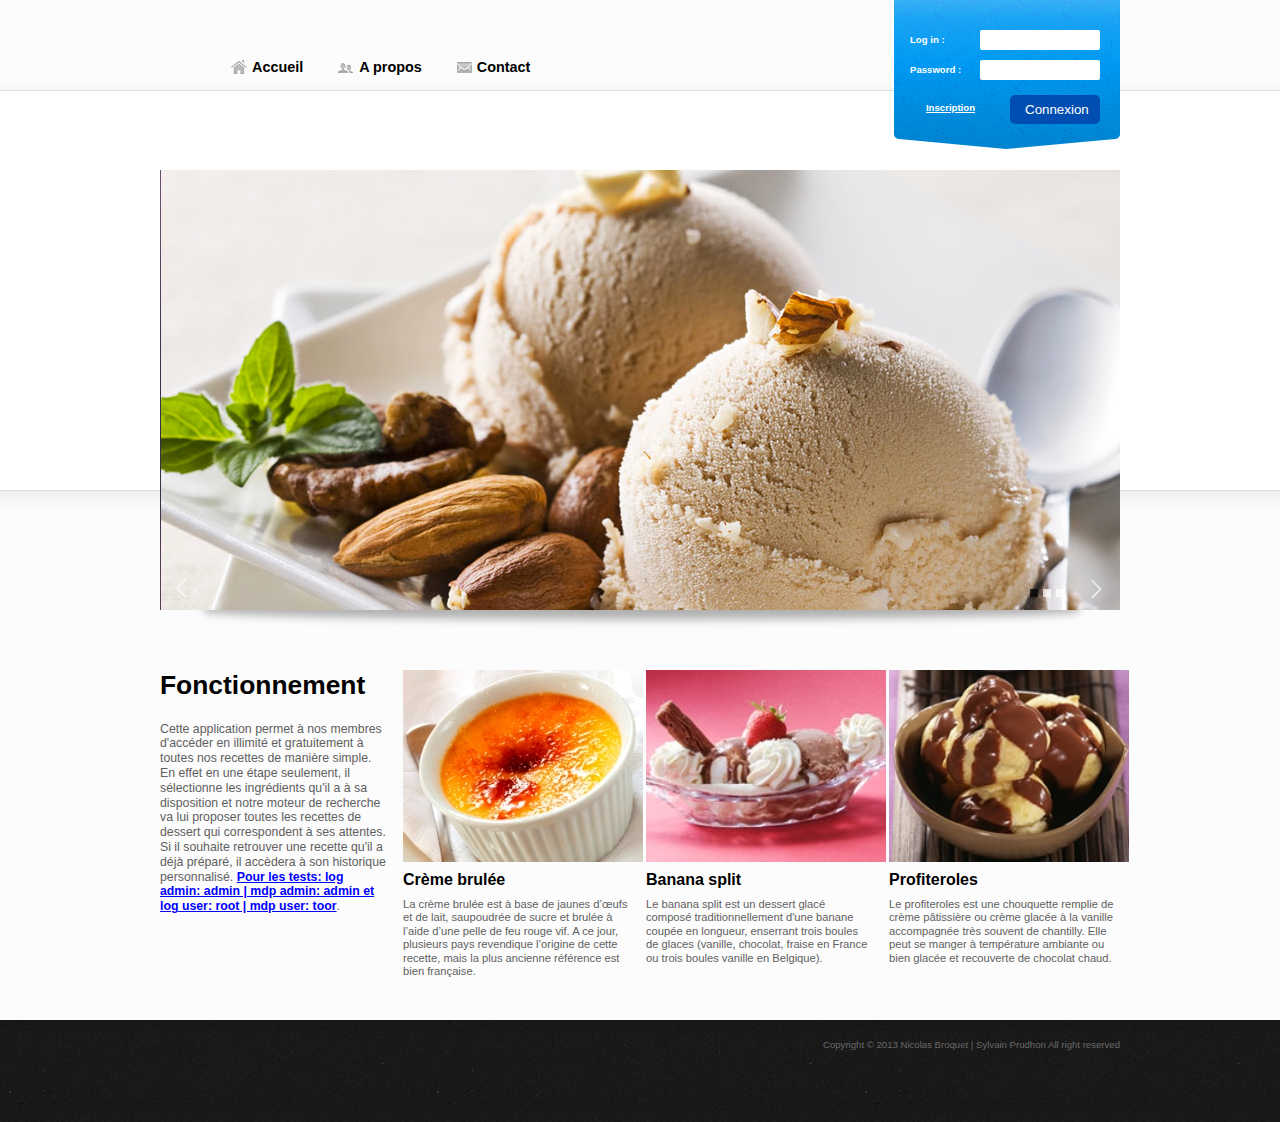
<file: webapp/design/index.html>
<!DOCTYPE html PUBLIC "-//W3C//DTD XHTML 1.0 Transitional//EN" "http://www.w3.org/TR/xhtml1/DTD/xhtml1-transitional.dtd">
<html xmlns="http://www.w3.org/1999/xhtml" xml:lang="en" lang="en">
	<head>		
		<meta name="title" content=" MiamMiam"/>
		<meta name="subject" content="Cooking with what you havr"/>		
		<meta name="revisit-after" content="15 days"/>
		<meta name="language" content="EN"/>
		<meta name="robots" content="All"/>
		<meta content="text/html; charset=utf-8" http-equiv="Content-Type" />
		<title>Index MiamMiam </title>
		<!-- <link href="img/favicon.ico" rel="shortcut icon" type="image/x-icon" />    -->
		<link href="css/style.css" media="screen" rel="stylesheet" type="text/css" />	
		<link href='http://fonts.googleapis.com/css?family=Cookie' rel='stylesheet' type='text/css'>
		<link href='http://fonts.googleapis.com/css?family=Advent+Pro:400,100' rel='stylesheet' type='text/css'>
	</head>
	<body>
		<!-- HEADER -->
		<div id="header">
			<div class="center">
				<!-- LISTE MENU -->
				<ul>
					<li><a href="#"><img id="pic-home" src="img/home.png" alt="pictoHome"/></a><a href="#">Accueil</a></li>
					<li><a href="aPropos.html"><img id="pic-about" src="img/user.png" alt="pictoAboutUs"/></a><a href="aPropos.html">A propos</a></li>
					<li><a href="contact.html"><img id="pic-mail" src="img/mail.png" alt="pictoMail"/></a> <a href="contact.html">Contact</a></li>
				</ul>
				<!-- PSEUDO MDP -->
				<div id="login">
					<form method="POST" action="index.jsp">
   					    	<label for="log">Log in :</label>
  					     	<input class="txt" type="text" name="pseudo" id="pseudo" value="" />
  					     	<label for="pass">Password :</label>
   					    	<input class="txt" type="password" name="pass" id="pass" value=""/>
   					    	<a id="inscription" href="inscription.html">Inscription</a>
   					    	<input id="connection" type="submit" value="Connexion" name="B1" />	
					</form>
				</div>
				<!-- END PSEUDO MDP -->	
			</div>
		</div>
		<!-- END HEADER -->			
					
		<!--  HEART -->
		<div id="loopedSlider">
			<div class="container">	
				<ul class="slides">
					<li>
						<img src="img2/images_slider/1.png" alt="picto first house in the slider"/>
					</li>
					<li>
						<img src="img2/images_slider/5.png" alt="picto first house in the slider"/>
					</li>
					<li>
						<img src="img2/images_slider/6.png" alt="picto first house in the slider"/>
					</li>
				</ul>
			</div>	
			<a href="#" class="previous">‹</a>
			<a href="#" class="next">›</a>
			<ul class="pagination">
				<li><a href="#"></a></li>
				<li><a href="#"></a></li>
				<li><a href="#"></a></li>
			</ul>	
		</div>
		
		<div id=products>
			<div class="center">
				<div id="productDesc" class="product">		
					<h2>Fonctionnement</h2>
					<p>Cette application permet à nos membres d'accéder en illimité et gratuitement à toutes nos recettes de manière simple. En effet en une étape seulement, il sélectionne les ingrédients qu'il a à sa disposition et notre moteur de recherche va lui proposer toutes les recettes de dessert qui correspondent à ses attentes. Si il souhaite retrouver une recette qu'il a déjà préparé, il accèdera à son historique personnalisé. <b style="color: blue; text-decoration:underline">Pour les tests: log admin: admin | mdp admin: admin et log user: root | mdp user: toor</b>.
					</p>
				</div>
				<div class="product">
					<img src="img2/images_recettes/cremeBrulee.jpg" alt= "first picture of the house in the description"/>
					<h3> Crème brulée </h3>
					<p>La crème brulée est à base de jaunes d’œufs et de lait, saupoudrée de sucre et brulée à l’aide d’une pelle de feu rouge vif. A ce jour, plusieurs pays revendique l’origine de cette recette, mais la plus ancienne référence est bien française.
					</p>
				</div>			
				<div class="product">
					<img src="img2/images_recettes/banana.jpg" alt= "second picture of the house in the description"/>
					<h3> Banana split </h3>
					<p>Le banana split est un dessert glacé composé traditionnellement d'une banane coupée en longueur, enserrant trois boules de glaces (vanille, chocolat, fraise en France ou trois boules vanille en Belgique).
					</p>
				</div>
				<div class="last-product">
					<img src="img2/images_recettes/profiteroles.jpg" alt= "last picture of the house in the description"/>
					<h3> Profiteroles </h3>
					<p>Le profiteroles est une chouquette remplie de crème pâtissière ou crème glacée à la vanille accompagnée très souvent de chantilly.
Elle peut se manger à température ambiante ou bien glacée et recouverte de chocolat chaud.
					</p>
				</div>
			</div>
		</div>	
		<!-- END HEART -->
		<!-- FOOTER -->		
		<div id="footer">
			<div class="center">		
				<p>Copyright © 2013 Nicolas Broquet | Sylvain Prudhon All right reserved
				</p>
			</div>	
		</div>
		<!-- END FOOTER -->

		<script src="js/jquery-1.4.min.js" type="text/javascript" charset="utf-8"></script>
		<script src="js/loopedslider.js" type="text/javascript" charset="utf-8"></script>		
		<script type="text/javascript" charset="utf-8">$(function(){$('#loopedSlider').loopedSlider({autoStart:7000,restart:14000});$('#newsSlider').loopedSlider({autoHeight:85});});</script>
		</body>
</html>
</file>
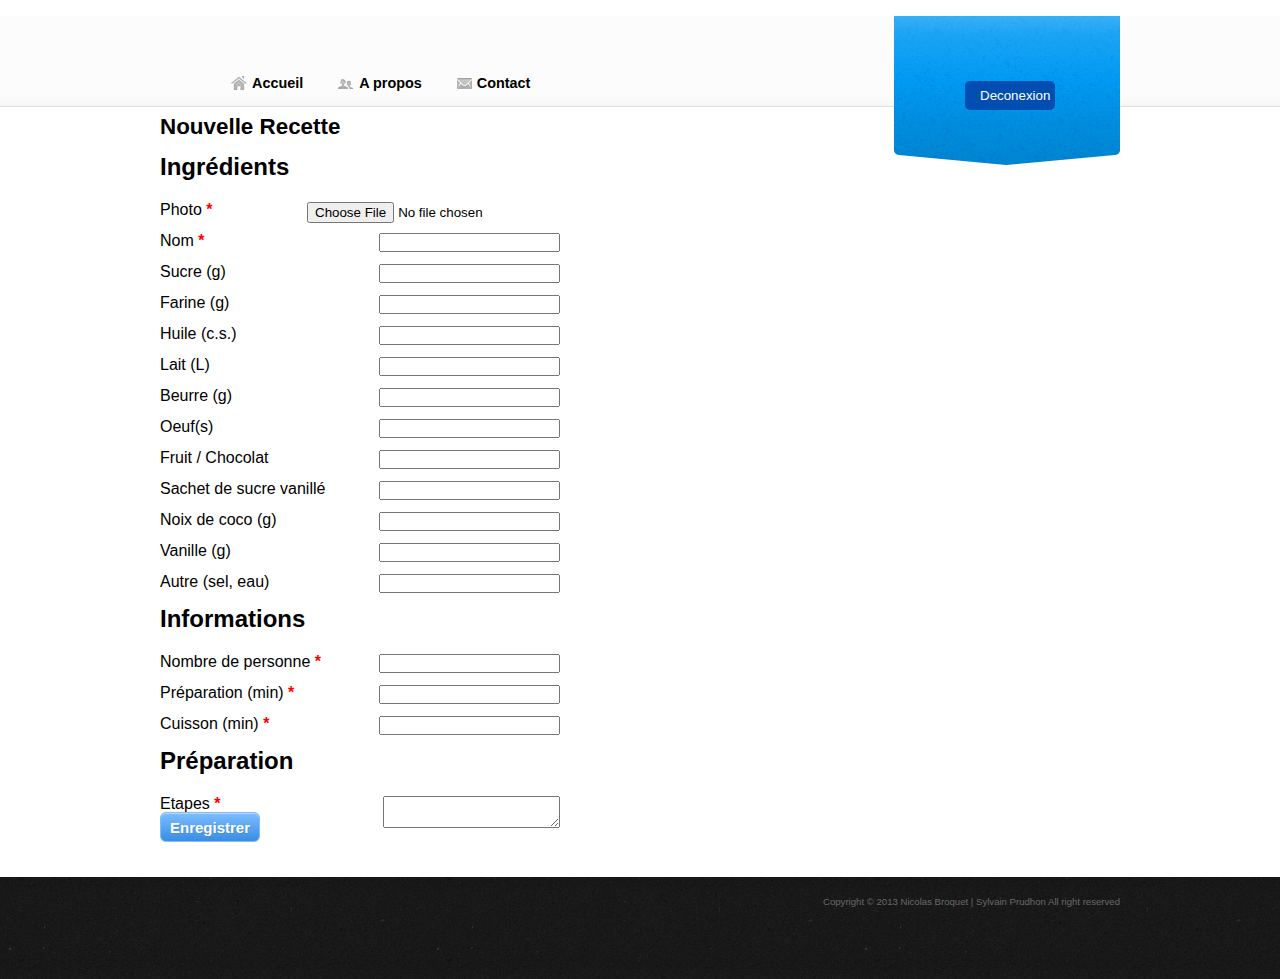
<file: webapp/design/adminAjoutRecette.html>
<!DOCTYPE html PUBLIC "-//W3C//DTD XHTML 1.0 Transitional//EN" "http://www.w3.org/TR/xhtml1/DTD/xhtml1-transitional.dtd">
<html xmlns="http://www.w3.org/1999/xhtml" xml:lang="en" lang="en">
	<head>		
		<meta name="title" content=" MiamMiam"/>
		<meta name="subject" content="Cooking with what you havr"/>		
		<meta name="revisit-after" content="15 days"/>
		<meta name="language" content="EN"/>
		<meta name="robots" content="All"/>
		<meta content="text/html; charset=utf-8" http-equiv="Content-Type" />
		<title>Creation Recette </title>
		<!-- <link href="img/favicon.ico" rel="shortcut icon" type="image/x-icon" />    -->
		<link href="css/style.css" media="screen" rel="stylesheet" type="text/css" />	
		<link href='http://fonts.googleapis.com/css?family=Cookie' rel='stylesheet' type='text/css'>
		<link href='http://fonts.googleapis.com/css?family=Advent+Pro:400,100' rel='stylesheet' type='text/css'>
		<script language="javascript" type="text/javascript" src="js/jquery-1.10.2.js"></script>
    	<script language="javascript" type="text/javascript" src="js/script.js"></script>
	</head>
	<body>
		<!-- HEADER -->
		<div id="header">
			<div class="center">
				<!-- LISTE MENU -->
				<ul>
					<li><a href="index.html"><img id="pic-home" src="img/home.png" alt="pictoHome"/></a><a href="index.html">Accueil</a></li>
					<li><a href="aPropos.html"><img id="pic-about" src="img/user.png" alt="pictoAboutUs"/></a><a href="aPropos.html">A propos</a></li>
					<li><a href="contact.html"><img id="pic-mail" src="img/mail.png" alt="pictoMail"/></a> <a href="contact.html">Contact</a></li>
				</ul>
				<!-- PSEUDO MDP -->
				<div id="login">
					<form method="POST" action="index.jsp">
   					    	<input class="deconnection" type="submit" value="Deconexion" name="#" />	
					</form>
				</div>
				<!-- END PSEUDO MDP -->	
			</div>
		</div>
		<!-- END HEADER -->		
		
		<!-- HEART -->
		<div class="center container">
			<h1>Nouvelle Recette</h1>
			<form id="recipeForm" action="#" method="#">
				<h2>Ingrédients</h2>
				<label class="labelForm" id="labelRphoto">Photo <b class="star">*</b><input class="inputForm " id="Rphoto" type="file" name=""></label>
				<label class="labelForm" id="labelRnom">Nom <b class="star">*</b> <input id="Rnom" class="inputForm " type="text"  name=""></label>
				<label class="labelForm" id="">Sucre (g)<input id="" class="inputForm" type="number" step="5" min="0" name=""></label>
				<label class="labelForm" id="">Farine (g)<input id="" class="inputForm" type="number" step="5" min="0" name=""></label>
				<label class="labelForm" id="">Huile (c.s.)<input id="" class="inputForm" type="number" step="1" min="0" name=""></label>
				<label class="labelForm" id="">Lait (L)<input id="" class="inputForm" type="number" step="0.125" min="0" name=""></label>
				<label class="labelForm" id="">Beurre (g)<input id="" class="inputForm" type="number" step="5" min="0" name=""></label>
				<label class="labelForm" id="">Oeuf(s) <input id="" class="inputForm" type="number" step="1" min="0" name=""></label>
				<label class="labelForm" id="">Fruit / Chocolat <input id="" class="inputForm" type="text"  name=""></label>
				<label class="labelForm" id="">Sachet de sucre vanillé <input id="" class="inputForm" type="number" step="0.25" min="0" name=""></label>
				<label class="labelForm" id="">Noix de coco (g)<input id="" class="inputForm" type="number" step="5" min="0" name=""></label>
				<label class="labelForm" id="">Vanille (g)<input id="" class="inputForm" type="number" step="5" min="0" name=""></label>
				<label class="labelForm" id="">Autre (sel, eau) <input id="" class="inputForm" type="text"  name=""></label>
				<h2>Informations</h2>
				<label class="labelForm" id="labelRpersonne">Nombre de personne <b class="star">*</b><input id="Rpersonne" class="inputForm " type="number" step="1" min="0" name=""></label>
				<label class="labelForm" id="labelRprep">Préparation (min) <b class="star">*</b><input id="Rprep" class="inputForm " type="number" step="1" min="0" name=""></label>
				<label class="labelForm" id="labelRcuisson">Cuisson (min) <b class="star">*</b><input id="Rcuisson" class="inputForm " type="number" step="1" min="0" name=""></label>
				<h2>Préparation</h2>
				<label class="labelForm" id="labelRetape">Etapes <b class="star">*</b> <textarea  id="Retape" class="inputForm " type="text"  name="" ></textarea>
				<div>	
					<input id="envoieRecette" type="submit" value="Enregistrer" class="button"/>
				</div>
			</form>
		</div>
		<!-- END HEART -->
		
		<!-- FOOTER -->		
		<div id="footer">
			<div class="center">		
				<p>Copyright © 2013 Nicolas Broquet | Sylvain Prudhon All right reserved
				</p>
			</div>	
		</div>
		<!-- END FOOTER -->
	</body>
</html>
</file>
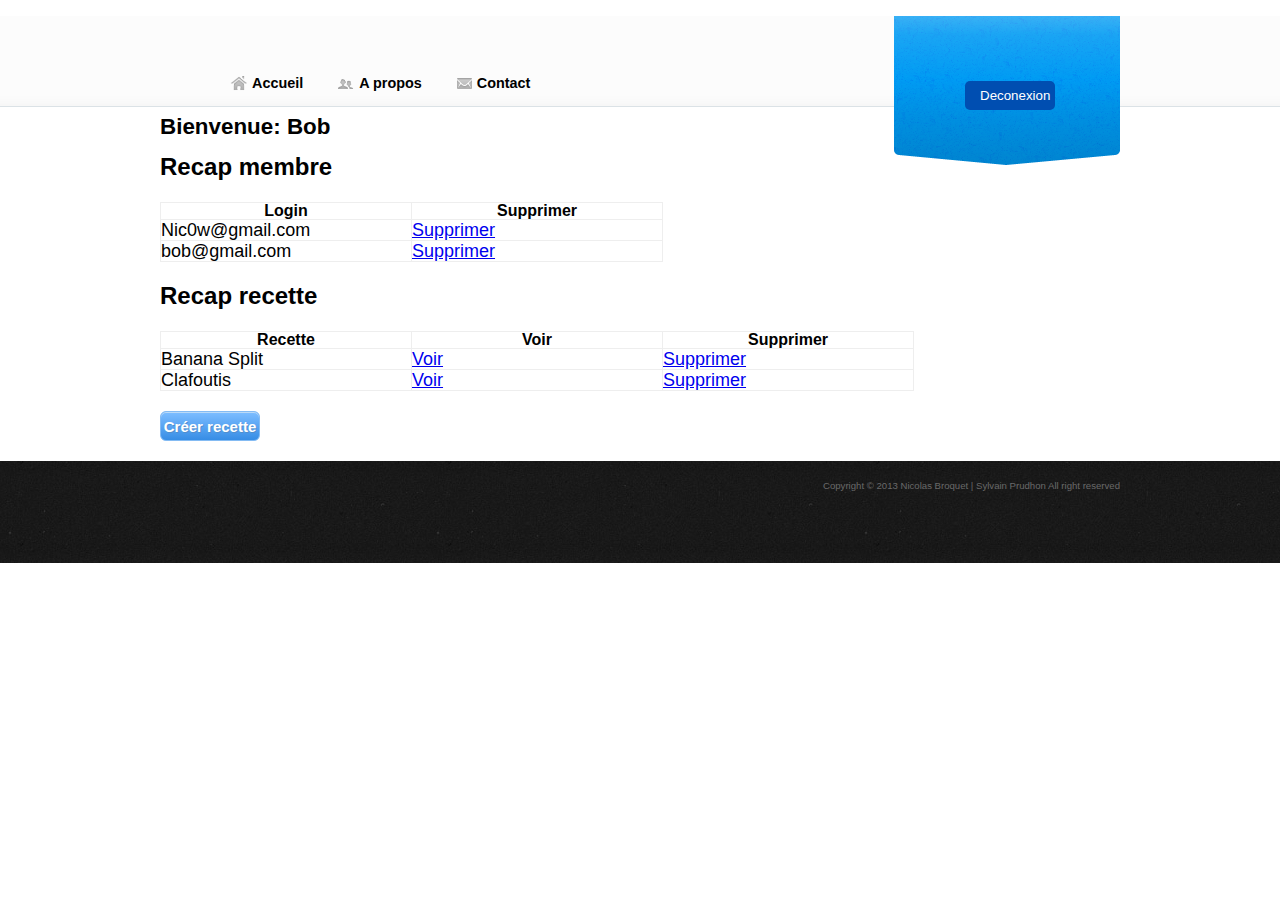
<file: webapp/design/adminHome.html>
<!DOCTYPE html PUBLIC "-//W3C//DTD XHTML 1.0 Transitional//EN" "http://www.w3.org/TR/xhtml1/DTD/xhtml1-transitional.dtd">
<html xmlns="http://www.w3.org/1999/xhtml" xml:lang="en" lang="en">
	<head>		
		<meta name="title" content=" MiamMiam"/>
		<meta name="subject" content="Cooking with what you havr"/>		
		<meta name="revisit-after" content="15 days"/>
		<meta name="language" content="EN"/>
		<meta name="robots" content="All"/>
		<meta content="text/html; charset=utf-8" http-equiv="Content-Type" />
		<title>Home </title>
		<!-- <link href="img/favicon.ico" rel="shortcut icon" type="image/x-icon" />    -->
		<link href="css/style.css" media="screen" rel="stylesheet" type="text/css" />	
		<link href='http://fonts.googleapis.com/css?family=Cookie' rel='stylesheet' type='text/css'>
		<link href='http://fonts.googleapis.com/css?family=Advent+Pro:400,100' rel='stylesheet' type='text/css'>
		<script language="javascript" type="text/javascript" src="js/jquery-1.10.2.js"></script>
    	<script language="javascript" type="text/javascript" src="js/script.js"></script>
	</head>
	<body>
		<!-- HEADER -->
		<div id="header">
			<div class="center">
				<!-- LISTE MENU -->
				<ul>
					<li><a href="index.html"><img id="pic-home" src="img/home.png" alt="pictoHome"/></a><a href="index.html">Accueil</a></li>
					<li><a href="aPropos.html"><img id="pic-about" src="img/user.png" alt="pictoAboutUs"/></a><a href="aPropos.html">A propos</a></li>
					<li><a href="contact.html"><img id="pic-mail" src="img/mail.png" alt="pictoMail"/></a> <a href="contact.html">Contact</a></li>
				</ul>
				<!-- PSEUDO MDP -->
				<div id="login">
					<form method="POST" action="index.jsp">
   					    	<input class="deconnection" type="submit" value="Deconexion" name="#" />	
					</form>
				</div>
				<!-- END PSEUDO MDP -->	
			</div>
		</div>
		<!-- END HEADER -->		
		
		<!-- HEART -->
		<div class="center container">
			<h1>Bienvenue: Bob</h1>
			
			<h2>Recap membre</h2>
			<table border="1">
				<tr>
					<th>Login</th>
					<th>Supprimer</th>
				</tr>
				<tr>
					<td>Nic0w@gmail.com</td>
					<td><a href="#">Supprimer</a></td>
				</tr>
				<tr>
					<td>bob@gmail.com</td>
					<td><a href="#">Supprimer</a></td>
				</tr>
			</table>
			
			<h2>Recap recette</h2>
			<table border="1">
				<tr>
					<th>Recette</th>
					<th>Voir</th>
					<th>Supprimer</th>
				</tr>
				<tr>
					<td>Banana Split</td>
					<td><a href="#">Voir</a></td>
					<td><a href="#">Supprimer</a></td>
				</tr>
				<tr>
					<td>Clafoutis</td>
					<td><a href="#">Voir</a></td>
					<td><a href="#">Supprimer</a></td>
				</tr>
			</table>
			<form method="#" action="#">
				<input class="button" type="submit" value="Créer recette" />
			</form>
		
		
		</div>
		<!-- END HEART -->
		
		<!-- FOOTER -->		
		<div id="footer">
			<div class="center">		
				<p>Copyright © 2013 Nicolas Broquet | Sylvain Prudhon All right reserved
				</p>
			</div>	
		</div>
		<!-- END FOOTER -->
	</body>
</html>
</file>
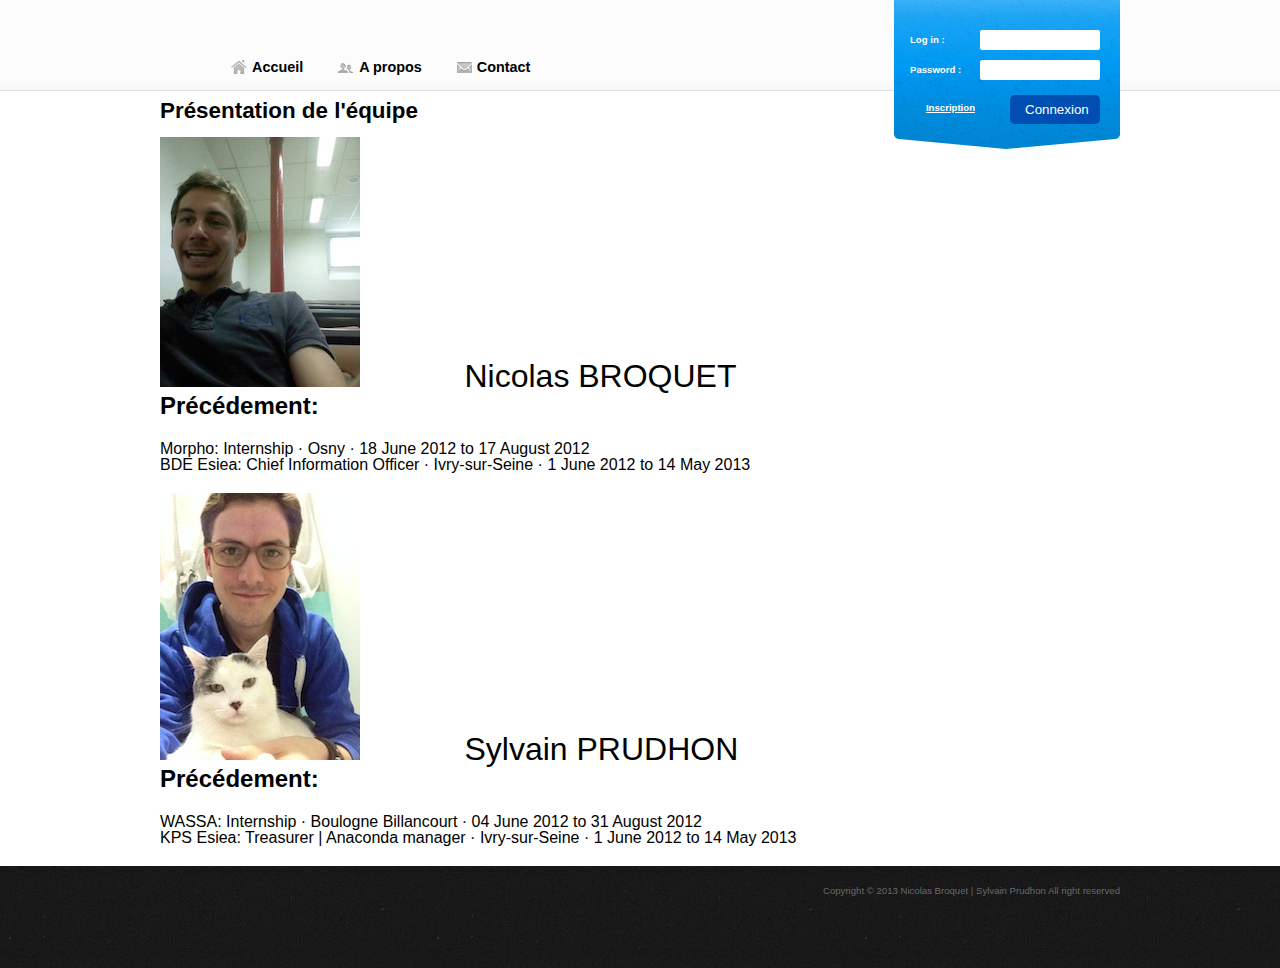
<file: webapp/design/aPropos.html>
<!DOCTYPE html PUBLIC "-//W3C//DTD XHTML 1.0 Transitional//EN" "http://www.w3.org/TR/xhtml1/DTD/xhtml1-transitional.dtd">
<html xmlns="http://www.w3.org/1999/xhtml" xml:lang="en" lang="en">
	<head>		
		<meta name="title" content=" MiamMiam"/>
		<meta name="subject" content="Cooking with what you havr"/>		
		<meta name="revisit-after" content="15 days"/>
		<meta name="language" content="EN"/>
		<meta name="robots" content="All"/>
		<meta content="text/html; charset=utf-8" http-equiv="Content-Type" />
		<title>A Propos </title>
		<!-- <link href="img/favicon.ico" rel="shortcut icon" type="image/x-icon" />    -->
		<link href="css/style.css" media="screen" rel="stylesheet" type="text/css" />	
		<link href='http://fonts.googleapis.com/css?family=Cookie' rel='stylesheet' type='text/css'>
		<link href='http://fonts.googleapis.com/css?family=Advent+Pro:400,100' rel='stylesheet' type='text/css'>
	</head>
	<body>
		<!-- HEADER -->
		<div id="header">
			<div class="center">
				<!-- LISTE MENU -->
				<ul>
					<li><a href="index.html"><img id="pic-home" src="img/home.png" alt="pictoHome"/></a><a href="index.html">Accueil</a></li>
					<li><a href="#"><img id="pic-about" src="img/user.png" alt="pictoAboutUs"/></a><a href="#">A propos</a></li>
					<li><a href="contact.html"><img id="pic-mail" src="img/mail.png" alt="pictoMail"/></a> <a href="contact.html">Contact</a></li>
				</ul>
				<!-- PSEUDO MDP -->
				<div id="login">
					<form method="POST" action="index.jsp">
   					    	<label for="log">Log in :</label>
  					     	<input class="txt" type="text" name="pseudo" id="pseudo" value="" />
  					     	<label for="pass">Password :</label>
   					    	<input class="txt" type="password" name="pass" id="pass" value=""/>
   					    	<a id="inscription" href="inscription.html">Inscription</a>
   					    	<input id="connection" type="submit" value="Connexion" name="B1" />	
					</form>
				</div>
				<!-- END PSEUDO MDP -->	
			</div>
		</div>
		<!-- END HEADER -->			
					
		<!--  HEART -->
		<div class="center">
		<h1>Présentation de l'équipe</h1>
			<div>
				<img id="" src="img2/nic0w.jpg" alt="photo Nico"/>
				<p class="presentation">Nicolas BROQUET</p>
				<div class="info">
					<h2>Précédement:</h2>
					<p>Morpho: Internship · Osny · 18 June 2012 to 17 August 2012</p>
					<p>BDE Esiea: Chief Information Officer · Ivry-sur-Seine · 1 June 2012 to 14 May 2013</p>
				</div>
			</div>
			<div>
				<img id="" src="img2/syl.jpg" alt="photo Sylvain"/>
				<p class="presentation">Sylvain PRUDHON</p>
				<div class="info">
					<h2>Précédement:</h2>
					<p>WASSA: Internship · Boulogne Billancourt · 04 June 2012 to 31 August 2012</p>
					<p>KPS Esiea: Treasurer | Anaconda manager · Ivry-sur-Seine · 1 June 2012 to 14 May 2013</p>
				</div>
			</div>
		</div>	
		<!-- END HEART -->
		<!-- FOOTER -->		
		<div id="footer">
			<div class="center">		
				<p>Copyright © 2013 Nicolas Broquet | Sylvain Prudhon All right reserved
				</p>
			</div>	
		</div>
		<!-- END FOOTER -->
		</body>
</html>
</file>
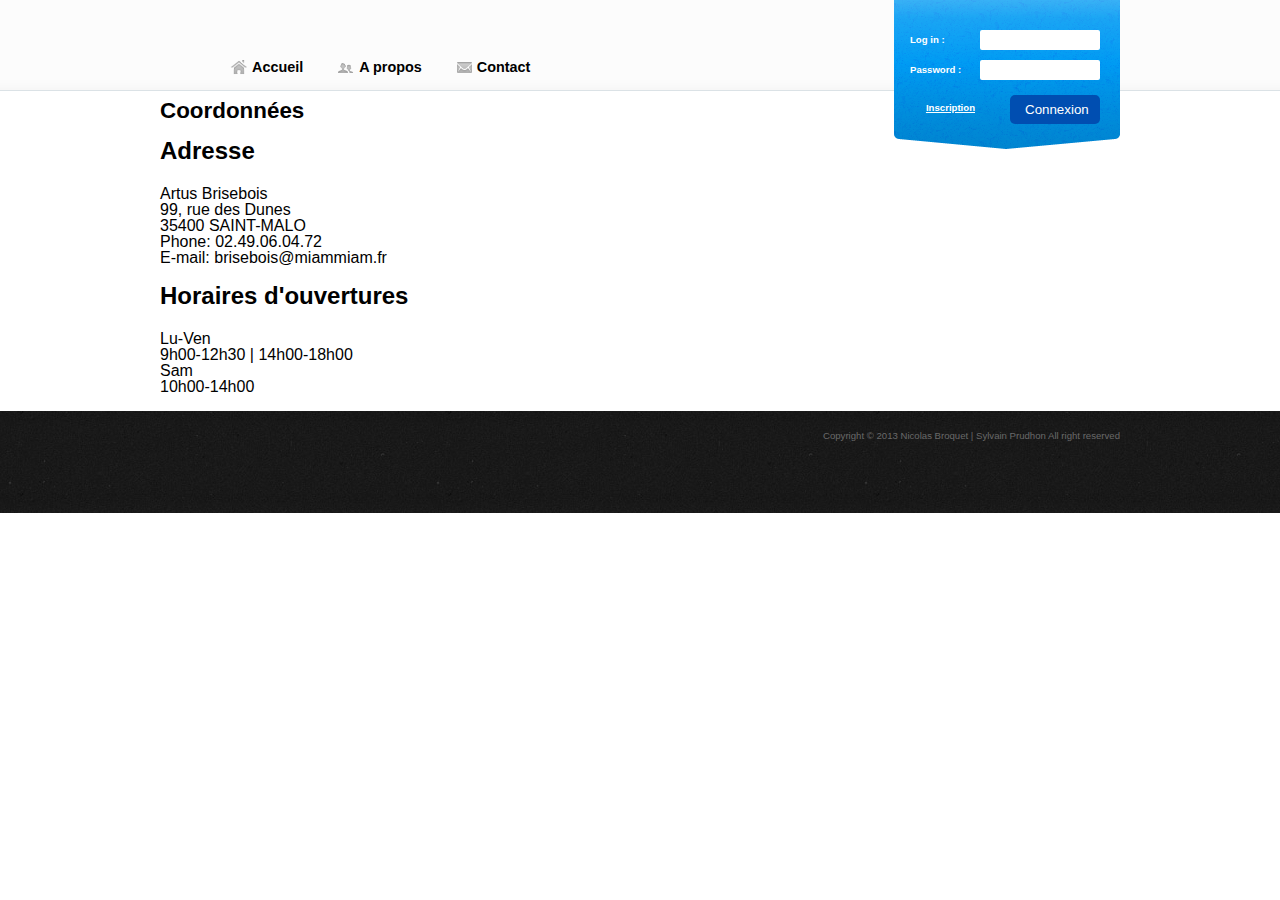
<file: webapp/design/contact.html>
<!DOCTYPE html PUBLIC "-//W3C//DTD XHTML 1.0 Transitional//EN" "http://www.w3.org/TR/xhtml1/DTD/xhtml1-transitional.dtd">
<html xmlns="http://www.w3.org/1999/xhtml" xml:lang="en" lang="en">
	<head>		
		<meta name="title" content=" MiamMiam"/>
		<meta name="subject" content="Cooking with what you havr"/>		
		<meta name="revisit-after" content="15 days"/>
		<meta name="language" content="EN"/>
		<meta name="robots" content="All"/>
		<meta content="text/html; charset=utf-8" http-equiv="Content-Type" />
		<title>contact </title>
		<!-- <link href="img/favicon.ico" rel="shortcut icon" type="image/x-icon" />    -->
		<link href="css/style.css" media="screen" rel="stylesheet" type="text/css" />	
		<link href='http://fonts.googleapis.com/css?family=Cookie' rel='stylesheet' type='text/css'>
		<link href='http://fonts.googleapis.com/css?family=Advent+Pro:400,100' rel='stylesheet' type='text/css'>
	</head>
	<body>
		<!-- HEADER -->
		<div id="header">
			<div class="center">
				<!-- LISTE MENU -->
				<ul>
					<li><a href="index.html"><img id="pic-home" src="img/home.png" alt="pictoHome"/></a><a href="index.html">Accueil</a></li>
					<li><a href="aPropos.html"><img id="pic-about" src="img/user.png" alt="pictoAboutUs"/></a><a href="aPropos.html">A propos</a></li>
					<li><a href="#"><img id="pic-mail" src="img/mail.png" alt="pictoMail"/></a> <a href="#l">Contact</a></li>
				</ul>
				<!-- PSEUDO MDP -->
				<div id="login">
					<form method="POST" action="index.jsp">
   					    	<label for="log">Log in :</label>
  					     	<input class="txt" type="text" name="pseudo" id="pseudo" value="" />
  					     	<label for="pass">Password :</label>
   					    	<input class="txt" type="password" name="pass" id="pass" value=""/>
   					    	<a id="inscription" href="inscription.html">Inscription</a>
   					    	<input id="connection" type="submit" value="Connexion" name="B1" />	
					</form>
				</div>
				<!-- END PSEUDO MDP -->	
			</div>
		</div>
		<!-- END HEADER -->			
					
		<!--  HEART -->
		<div class="center">
			<h1>Coordonnées</h1>
			<div>
				<h2>Adresse</h2>
				<p>Artus Brisebois</p>
				<p>99, rue des Dunes</p>
				<p>35400 SAINT-MALO</p>
				<p>Phone: 02.49.06.04.72</p>
				<p>E-mail: brisebois@miammiam.fr</p>
			</div>
			</br>
			<div>
				<h2>Horaires d'ouvertures</h2>
				<p>Lu-Ven</p>
				<p>9h00-12h30 | 14h00-18h00<p>
				<p>Sam</p>
				<p>10h00-14h00</p>
			</div>
			</br>
		</div>	
		<!-- END HEART -->
		<!-- FOOTER -->		
		<div id="footer">
			<div class="center">		
				<p>Copyright © 2013 Nicolas Broquet | Sylvain Prudhon All right reserved
				</p>
			</div>	
		</div>
		<!-- END FOOTER -->
		</body>
</html>
</file>
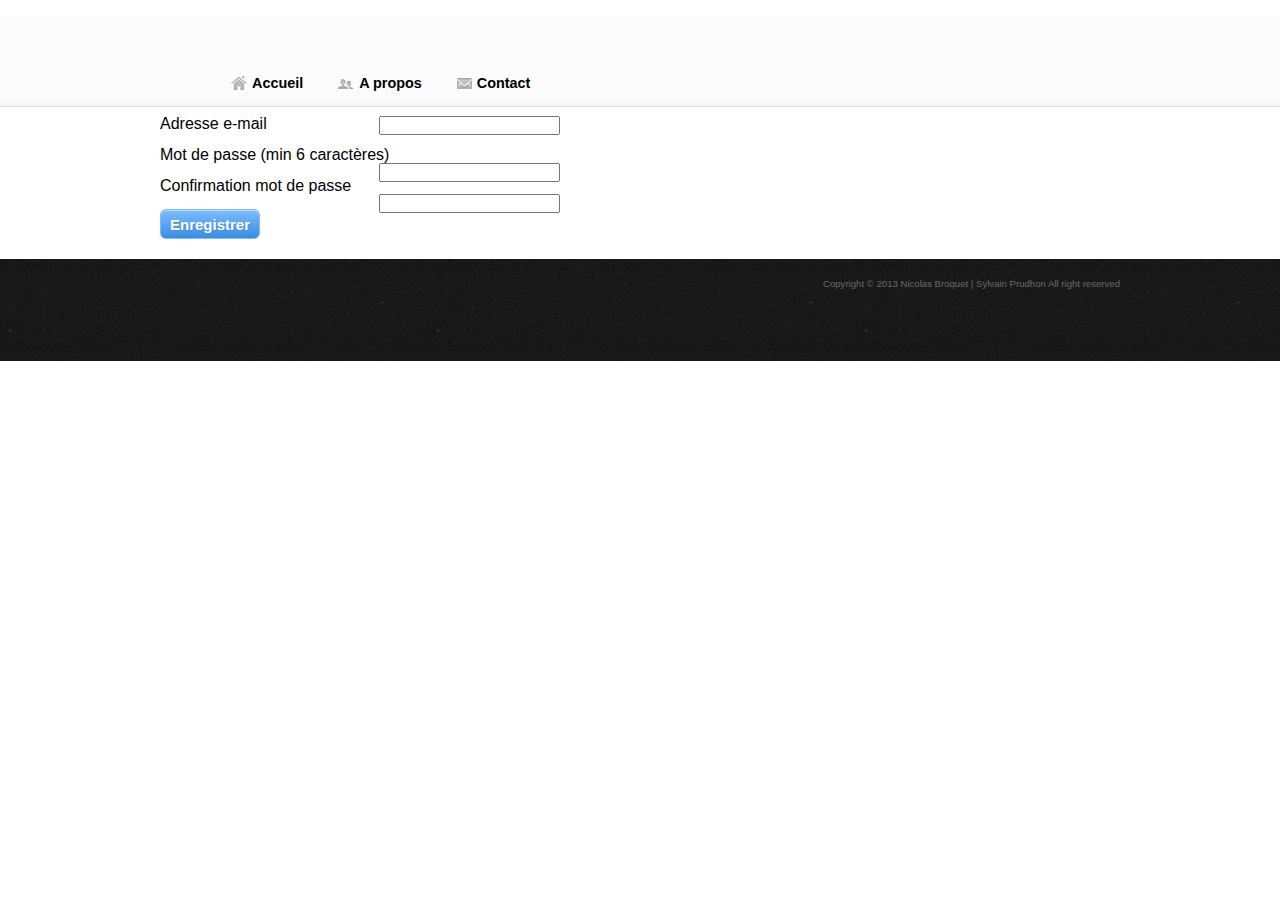
<file: webapp/design/inscription.html>
<!DOCTYPE html PUBLIC "-//W3C//DTD XHTML 1.0 Transitional//EN" "http://www.w3.org/TR/xhtml1/DTD/xhtml1-transitional.dtd">
<html xmlns="http://www.w3.org/1999/xhtml" xml:lang="en" lang="en">
	<head>		
		<meta name="title" content=" MiamMiam"/>
		<meta name="subject" content="Cooking with what you havr"/>		
		<meta name="revisit-after" content="15 days"/>
		<meta name="language" content="EN"/>
		<meta name="robots" content="All"/>
		<meta content="text/html; charset=utf-8" http-equiv="Content-Type" />
		<title>Inscription membre </title>
		<!-- <link href="img/favicon.ico" rel="shortcut icon" type="image/x-icon" />    -->
		<link href="css/style.css" media="screen" rel="stylesheet" type="text/css" />	
		<link href='http://fonts.googleapis.com/css?family=Cookie' rel='stylesheet' type='text/css'>
		<link href='http://fonts.googleapis.com/css?family=Advent+Pro:400,100' rel='stylesheet' type='text/css'>
		<script language="javascript" type="text/javascript" src="js/jquery-1.10.2.js"></script>
    	<script language="javascript" type="text/javascript" src="js/script.js"></script>
	</head>
	<body>
		<!-- HEADER -->
		<div id="header">
			<div class="center">
				<!-- LISTE MENU -->
				<ul>
					<li><a href="index.html"><img id="pic-home" src="img/home.png" alt="pictoHome"/></a><a href="index.html">Accueil</a></li>
					<li><a href="aPropos.html"><img id="pic-about" src="img/user.png" alt="pictoAboutUs"/></a><a href="aPropos.html">A propos</a></li>
					<li><a href="contact.html"><img id="pic-mail" src="img/mail.png" alt="pictoMail"/></a> <a href="contact.html">Contact</a></li>
				</ul>
			</div>
		</div>
		<!-- END HEADER -->		
		
		<!-- HEART -->
		<div class="container center">	
			<form id="userForm" action="#" method="#">
				<label class="labelForm" id="labMail">Adresse e-mail<input class="inputForm" id="mail" type="email" name="mail"></label>
				<label class="labelForm" id="labelPwd">Mot de passe (min 6 caractères)<input id="pwd" class="inputForm" type="password" name="pwd"></label>
				<label class="labelForm" id="labelCpwd">Confirmation mot de passe<input id="cpwd" class="inputForm" type="password" name="confPwd"></label>
				<input id="envoieFormUser" type="submit" value="Enregistrer" class="button"/>
			</form>
		</div>
		<!-- END HEART -->
		
		<!-- FOOTER -->		
		<div id="footer">
			<div class="center">		
				<p>Copyright © 2013 Nicolas Broquet | Sylvain Prudhon All right reserved
				</p>
			</div>	
		</div>
		<!-- END FOOTER -->
		</body>
</html>
</file>
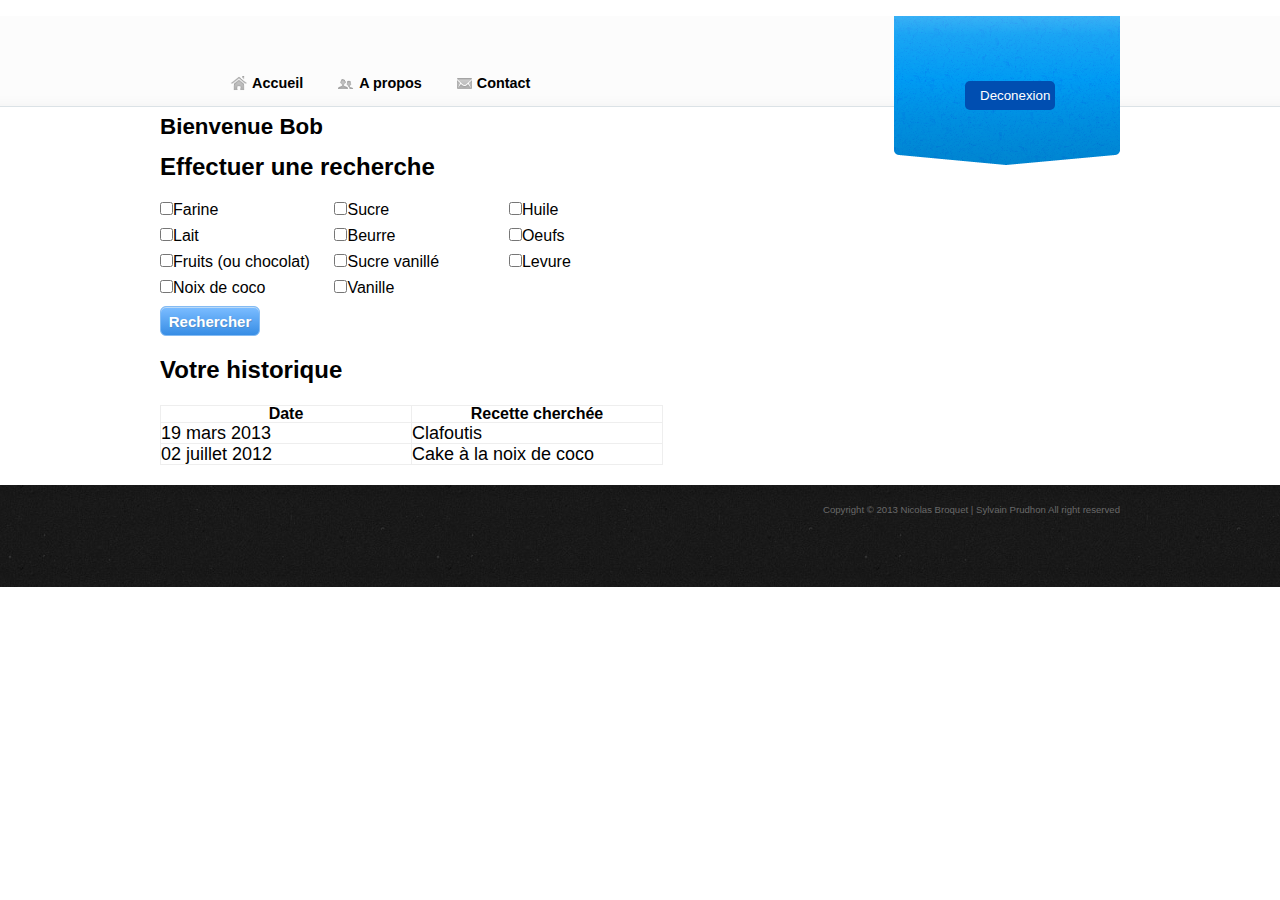
<file: webapp/design/recherche.html>
<!DOCTYPE html PUBLIC "-//W3C//DTD XHTML 1.0 Transitional//EN" "http://www.w3.org/TR/xhtml1/DTD/xhtml1-transitional.dtd">
<html xmlns="http://www.w3.org/1999/xhtml" xml:lang="en" lang="en">
	<head>		
		<meta name="title" content=" MiamMiam"/>
		<meta name="subject" content="Cooking with what you havr"/>		
		<meta name="revisit-after" content="15 days"/>
		<meta name="language" content="EN"/>
		<meta name="robots" content="All"/>
		<meta content="text/html; charset=utf-8" http-equiv="Content-Type" />
		<title>Fiche utilisateur </title>
		<!-- <link href="img/favicon.ico" rel="shortcut icon" type="image/x-icon" />    -->
		<link href="css/style.css" media="screen" rel="stylesheet" type="text/css" />	
		<link href='http://fonts.googleapis.com/css?family=Cookie' rel='stylesheet' type='text/css'>
		<link href='http://fonts.googleapis.com/css?family=Advent+Pro:400,100' rel='stylesheet' type='text/css'>
		<script language="javascript" type="text/javascript" src="js/jquery-1.10.2.js"></script>
    	<script language="javascript" type="text/javascript" src="js/script.js"></script>
	</head>
	<body>
		<!-- HEADER -->
		<div id="header">
			<div class="center">
				<!-- LISTE MENU -->
				<ul>
					<li><a href="index.html"><img id="pic-home" src="img/home.png" alt="pictoHome"/></a><a href="index.html">Accueil</a></li>
					<li><a href="aPropos.html"><img id="pic-about" src="img/user.png" alt="pictoAboutUs"/></a><a href="aPropos.html">A propos</a></li>
					<li><a href="contact.html"><img id="pic-mail" src="img/mail.png" alt="pictoMail"/></a> <a href="contact.html">Contact</a></li>
				</ul>
				<!-- PSEUDO MDP -->
				<div id="login">
					<form method="POST" action="index.jsp">
   					    	<input class="deconnection" type="submit" value="Deconexion" name="#" />	
					</form>
				</div>
				<!-- END PSEUDO MDP -->	
			</div>
		</div>
		<!-- END HEADER -->		
		
		<!-- HEART -->
		<div class="center container">
			<h1>Bienvenue Bob</h1>
			<h2>Effectuer une recherche</h2>
			<div>
				<form method="#" action="#">
					<div>
						<label class="labelRecherche"><input id="farine" type="checkbox"/>Farine</label>
						<label class="labelRecherche"><input id="sucre" type="checkbox"/>Sucre</label>
						<label class="labelRecherche"><input id="huile" type="checkbox"/>Huile</label>
					</div>
					<div>
						<label class="labelRecherche"><input id="lait" type="checkbox"/>Lait</label>
						<label class="labelRecherche"><input id="beurre" type="checkbox"/>Beurre</label>
						<label class="labelRecherche"><input id="oeuf" type="checkbox"/>Oeufs</label>
					</div>
					<div>
						<label class="labelRecherche"><input id="fruit" type="checkbox"/>Fruits (ou chocolat)</label>
						<label class="labelRecherche"><input id="sucreV" type="checkbox"/>Sucre vanillé</label>
						<label class="labelRecherche"><input id="levure" type="checkbox"/>Levure</label>
					</div>
					<div>
						<label class="labelRecherche"><input id="coco" type="checkbox"/>Noix de coco</label>
						<label class="labelRecherche"><input id="vanille" type="checkbox"/>Vanille</label>
						<span id="validIngredient" class="errorMessage">Vous devez sélectionner au moins un ingrédient</span>
					</div>
					<input id="envoieRecherche" class="button" type="submit" value="Rechercher"/>
				</form>
			</div>
			<h2>Votre historique</h2>
			<table border="1">
				<tr>
					<th>Date</th>
					<th>Recette cherchée</th>
				</tr>
				<tr>
					<td>19 mars 2013</td>
					<td>Clafoutis</td>
				</tr>
				<tr>
					<td>02 juillet 2012</td>
					<td>Cake à la noix de coco</td>
				</tr>
			</table>
		</div>
		<!-- END HEART -->
		
		<!-- FOOTER -->		
		<div id="footer">
			<div class="center">		
				<p>Copyright © 2013 Nicolas Broquet | Sylvain Prudhon All right reserved
				</p>
			</div>	
		</div>
		<!-- END FOOTER -->
	</body>
</html>
</file>
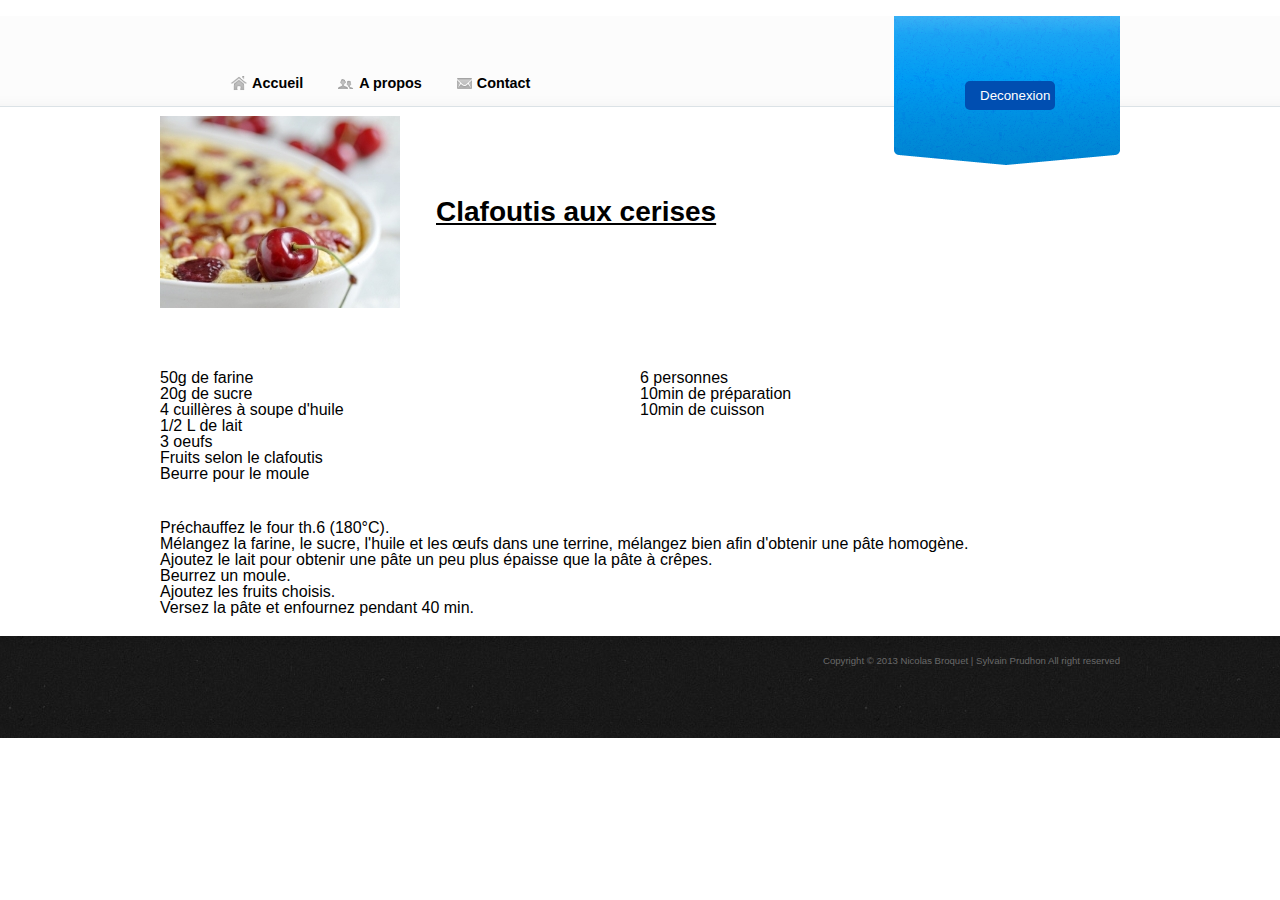
<file: webapp/design/templateRecette.html>
<!DOCTYPE html PUBLIC "-//W3C//DTD XHTML 1.0 Transitional//EN" "http://www.w3.org/TR/xhtml1/DTD/xhtml1-transitional.dtd">
<html xmlns="http://www.w3.org/1999/xhtml" xml:lang="en" lang="en">
	<head>		
		<meta name="title" content=" MiamMiam"/>
		<meta name="subject" content="Cooking with what you havr"/>		
		<meta name="revisit-after" content="15 days"/>
		<meta name="language" content="EN"/>
		<meta name="robots" content="All"/>
		<meta content="text/html; charset=utf-8" http-equiv="Content-Type" />
		<title>Fiche recette </title>
		<!-- <link href="img/favicon.ico" rel="shortcut icon" type="image/x-icon" />    -->
		<link href="css/style.css" media="screen" rel="stylesheet" type="text/css" />	
		<link href='http://fonts.googleapis.com/css?family=Cookie' rel='stylesheet' type='text/css'>
		<link href='http://fonts.googleapis.com/css?family=Advent+Pro:400,100' rel='stylesheet' type='text/css'>
		<script language="javascript" type="text/javascript" src="js/jquery-1.10.2.js"></script>
    	<script language="javascript" type="text/javascript" src="js/script.js"></script>
	</head>
	<body>
		<!-- HEADER -->
		<div id="header">
			<div class="center">
				<!-- LISTE MENU -->
				<ul>
					<li><a href="index.html"><img id="pic-home" src="img/home.png" alt="pictoHome"/></a><a href="index.html">Accueil</a></li>
					<li><a href="aPropos.html"><img id="pic-about" src="img/user.png" alt="pictoAboutUs"/></a><a href="aPropos.html">A propos</a></li>
					<li><a href="contact.html"><img id="pic-mail" src="img/mail.png" alt="pictoMail"/></a> <a href="contact.html">Contact</a></li>
				</ul>
				<!-- PSEUDO MDP -->
				<div id="login">
					<form method="POST" action="index.jsp">
   					    	<input class="deconnection" type="submit" value="Deconexion" name="#" />	
					</form>
				</div>
				<!-- END PSEUDO MDP -->	
			</div>
		</div>
		<!-- END HEADER -->		
		
		<!-- HEART -->
		<div class="container">
			<div class="center">	
				<img class="recipeImg" src="img2/images_recettes/clafoutis.jpg"/>
				<div class="recipeName">Clafoutis aux cerises</div>
			</div>
			<div class=" corp center">	
				<ol class="recipeIngredient">
					<li>50g de farine</li>
					<li>20g de sucre</li>
					<li>4 cuillères à soupe d'huile</li>
					<li>1/2 L de lait</li>
					<li>3 oeufs</li>
					<li>Fruits selon le clafoutis</li>
					<li>Beurre pour le moule</li>
				</ol>

				<ol class="recipeCooking">
					<li>6 personnes</li>
					<li>10min de préparation</li>
					<li>10min de cuisson</li>
				</ol>
			</div>
			<div class="center recipe">
				<p>Préchauffez le four th.6 (180°C).</p>
				<p>Mélangez la farine, le sucre, l'huile et les œufs dans une terrine, mélangez bien afin d'obtenir une pâte homogène.</p>
				<p>Ajoutez le lait pour obtenir une pâte un peu plus épaisse que la pâte à crêpes.</p>
				<p>Beurrez un moule.</p>
				<p>Ajoutez les fruits choisis.</p>
				<p>Versez la pâte et enfournez pendant 40 min.</p>
			</div>
		</div>
		<!-- END HEART -->
		
		<!-- FOOTER -->		
		<div id="footer">
			<div class="center">		
				<p>Copyright © 2013 Nicolas Broquet | Sylvain Prudhon All right reserved
				</p>
			</div>	
		</div>
		<!-- END FOOTER -->
		</body>
</html>
</file>
<file: webapp/design/css/style.css>
/* RESET MEYER */
html,body,div,span,applet,object,iframe,h1,h2,h3,h4,h5,h6,p,blockquote,pre,a,abbr,acronym,address,big,cite,code,del,dfn,em,font,img,ins,kbd,q,s,samp,small,strike,strong,sub,sup,tt,var,b,u,i,center,dl,dt,dd,ol,ul,li,fieldset,form,label,legend,table,caption{border:0;outline:0;font-size:100%;vertical-align:baseline;background:transparent;margin:0;padding:0;}*{margin:0;padding:0;}body{line-height:1;background-color:#eff0f7;font-family:Helvetica,Arial,sans-serif;}ol,ul{list-style:none;}blockquote,q{quotes:none;}blockquote:before,blockquote:after,q:before,q:after{content:none;}:focus{outline:0;}del{text-decoration:line-through;}
table{border-collapse:collapse;border-spacing:0;} 
/* END RESET MEYER*/

body{
background-color:#fff;font-family:Verdana, sans-serif;
}

/* HEADER */
#header{
height:100px;
background-image:url(img/bg-header.png);background-repeat:repeat-x;background-position:top left;
}
#header ul{
color:#000000;
width:500px;
font-size:0.9em;
font-weight:bold;
float:left;
margin:60px 0 0 35px;
}
#header ul li a{
float:left;text-decoration:none;margin:0 0 0 5px;color:#000;
}
#header ul li a:hover{
color:#008ef1;
-webkit-transition:all 0.5s ease;-moz-transition:all 0.5s ease;-o-transition:all 0.5s ease;
}
#header ul li a img{
float:left;text-decoration:none;margin:0 0 0 30px;opacity:0.4;
}
#header ul li a img#pic-mail{
padding:2px 0 0 0;
}
#header ul li a img#pic-about{
padding:2px 0 0 0;
}



/* Bandeau login */
#login{
height:135px;
width:210px;
background-image:url(img/bg-login.png);background-repeat:no-repeat;background-position:top right;
float:right;
padding:15px 0 0 30px;
font-size:0.6em;
color:#fff;
font-weight:bold;
}
#login form {
display:inline;
}
#login input.txt{
float:right;
margin:-15px 20px 25px 0;
width:120px;
outline:none;
border:0px;
height:20px;
border-radius:2px;
}
#login input.txt:focus{
float:right;
background-color:#000;
outline:none;
color:#fff;
}
#login input#connection{
margin:-10px 20px 0 0;
width:90px;
padding:7px 15px;
background-color:#004eb1;
color:#fff;
border:0px;
border-radius:5px;
float:right;
}
#login input#connection:hover{
background-color:#000;
-webkit-transition:all 0.5s ease;-moz-transition:all 0.5s ease;-o-transition:all 0.5s ease;
}
#login label{
display:block;
margin:20px 0 0 0;
}

/* Bandeau déconnexion */
.deconnection{
margin:50px 65px 0 0;
width:90px;
padding:7px 15px;
background-color:#004eb1;
color:#fff;
border:0px;
border-radius:5px;
float:right;	
}
.deconnection:hover{
background-color:#000;
-webkit-transition:all 0.5s ease;-moz-transition:all 0.5s ease;-o-transition:all 0.5s ease;
}


/* SLIDER */
#loopedSlider .container{width:960px;height:440px;overflow:hidden;position:relative;cursor:pointer;}
#loopedSlider ul.slides{position:absolute;top:0;left:0;list-style:none;padding:0;margin:0;}
#loopedSlider ul.slides li{position:absolute;top:0;left:0;width:960px;display:none;padding:0;margin:0;}
#loopedSlider{width:960px;position:relative;clear:both;}
#loopedSlider ul.pagination{position:relative;display:block;list-style:none;padding:0 0 0 870px;margin:-20px 0 0 0;}
#loopedSlider ul.pagination li{float:left;margin:0 5px 0 0;display:block;width:8px;height:8px;}
#loopedSlider ul.pagination li a{display:block;position:relative;width:8px;height:8px;background-color:#fff;opacity:0.7;}
#loopedSlider ul.pagination li a:hover{background-color:#fff;opacity:1;}
#loopedSlider ul.pagination li.active a{background-color:#000;}
#loopedSlider a{text-decoration:none;}
#loopedSlider a.previous{width:20px;display:block;position:relative;color:#fff;margin:-50px 0 0 15px;font-size:3em;font-family: 'Advent Pro', sans-serif;font-weight:100;}
#loopedSlider a.previous:hover{color:#000;}
#loopedSlider a.next{width:20px;display:block;position:relative;color:#fff;margin:-47px 0 0 930px;font-size:3em;font-family: 'Advent Pro', sans-serif;font-weight:100;}
#loopedSlider a.next:hover{color:#000;}
#loopedSlider{
width:961px;
margin:70px auto 0 auto;
height:470px;
position:relative;
z-index:3;
background-image:url(img/shadow-slider.png);
background-repeat:no-repeat;
background-position:35px 415px;
}
#txt-slider a{
font-family: 'Cookie', cursive;
text-decoration:none;
color:#fff;
float:right;
font-size:1.7em;
margin:18px 0 0 0;
z-index:2;
}
#txt-slider a:hover{
color:#008ef1;}


/*  Titres h1, h2, h3 */
h1{
font-size:1.4em;margin:0 0 15px 0;opacity:1;
}
h2{
font-size:1.5em;margin:0 0 20px 0;color:#000;line-height:1.2em;
}
h3{
margin:10px 0;
}


/* PRODUCT */
#products{
height:350px;
background-color:#fcfcfc;
padding:180px 0 0 0;
margin:-150px 0 0 0;
background-image:url(img/bg-products.jpg);
background-repeat:repeat-x;
}
#productDesc {
font-size:1.1em;
}
.product{
height:280px;
width:226px;
float:left;
margin:0 17px 0 0;
}
.last-product{
height:250px;width:226px;float:left;margin:0;
}
.product p, .last-product p{
font-size:0.7em;color:#606060;line-height:1.2em;
}
#inscription{
position: absolute;
top: 103px;;
right: 305px;
color: #fff;
}
#inscription:hover{
color: #000;
}



/* FOOTER */
#footer{
height:82px;
background-image:url(img/bg-footer.png);
background-repeat:repeat;
padding:20px 0 0 0;
}
.labelForm{
display: block;
margin-bottom: 15px;
width: 400px;
}

/* Classes autres */
.inputForm{
	float: right;
}

.button {
-moz-box-shadow:inset 0px 1px 0px 0px #bbdaf7;
-webkit-box-shadow:inset 0px 1px 0px 0px #bbdaf7;
box-shadow:inset 0px 1px 0px 0px #bbdaf7;
background:-webkit-gradient( linear, left top, left bottom, color-stop(0.05, #79bbff), color-stop(1, #378de5) );
background:-moz-linear-gradient( center top, #79bbff 5%, #378de5 100% );
filter:progid:DXImageTransform.Microsoft.gradient(startColorstr='#79bbff', endColorstr='#378de5');
background-color:#79bbff;
-webkit-border-top-left-radius:6px;
-moz-border-radius-topleft:6px;
border-top-left-radius:6px;
-webkit-border-top-right-radius:6px;
-moz-border-radius-topright:6px;
border-top-right-radius:6px;
-webkit-border-bottom-right-radius:6px;
-moz-border-radius-bottomright:6px;
border-bottom-right-radius:6px;
-webkit-border-bottom-left-radius:6px;
-moz-border-radius-bottomleft:6px;
border-bottom-left-radius:6px;
text-indent:0;
border:1px solid #84bbf3;
display:inline-block;
color:#ffffff;
font-family:Arial;
font-size:15px;
font-weight:bold;
font-style:normal;
height:30px;
line-height:30px;
width:100px;
text-decoration:none;
text-align:center;
text-shadow:1px 1px 0px #528ecc;
margin-bottom: 20px;
}
.button:hover {
background:-webkit-gradient( linear, left top, left bottom, color-stop(0.05, #378de5), color-stop(1, #79bbff) );
background:-moz-linear-gradient( center top, #378de5 5%, #79bbff 100% );
filter:progid:DXImageTransform.Microsoft.gradient(startColorstr='#378de5', endColorstr='#79bbff');
background-color:#378de5;
}
.button:active {
position:relative;
top:1px;
}


/* template recette */
.recipeName{
color: #000;
font-size: 28px;
text-decoration: underline;
font-weight: bold;
height: 32px;
margin-left: 276px;
margin-top: -110px;
}
.corp{
height: 150px;
padding-top: 140px;
}
.recipeIngredient{
width: 480px;
display: inline-block;
}
.recipeCooking{
width: 480px;
margin-left: 480px;
margin-top: -112px;
}
.recipe{
	padding-bottom: 20px;
}

/* Recherche */
.labelRecherche{
width: 170px;
display: inline-block;
margin-bottom: 10px;
}
table{
margin-bottom: 20px;
}
td{
width: 250px;
height: 20px;
font-size: 18px;
}

/*Formulaire d'ajout de recette*/
.errorMessage{
color:#F00;
text-decoration: underline;
font-weight: bold;
visibility: hidden;
}
.star{
color:#F00;
}

/* A propos*/
.presentation{
width: 400px;
height: 100px;
display: inline;
font-size: xx-large;
margin-left: 100px;
}
.info{
padding-bottom: 20px;
}

/*footer*/
#footer p{
color:#696969;
float:right;
font-size:0.6em;
}

/* center */
.center{
width:960px;margin:0 auto;
}
</file>
